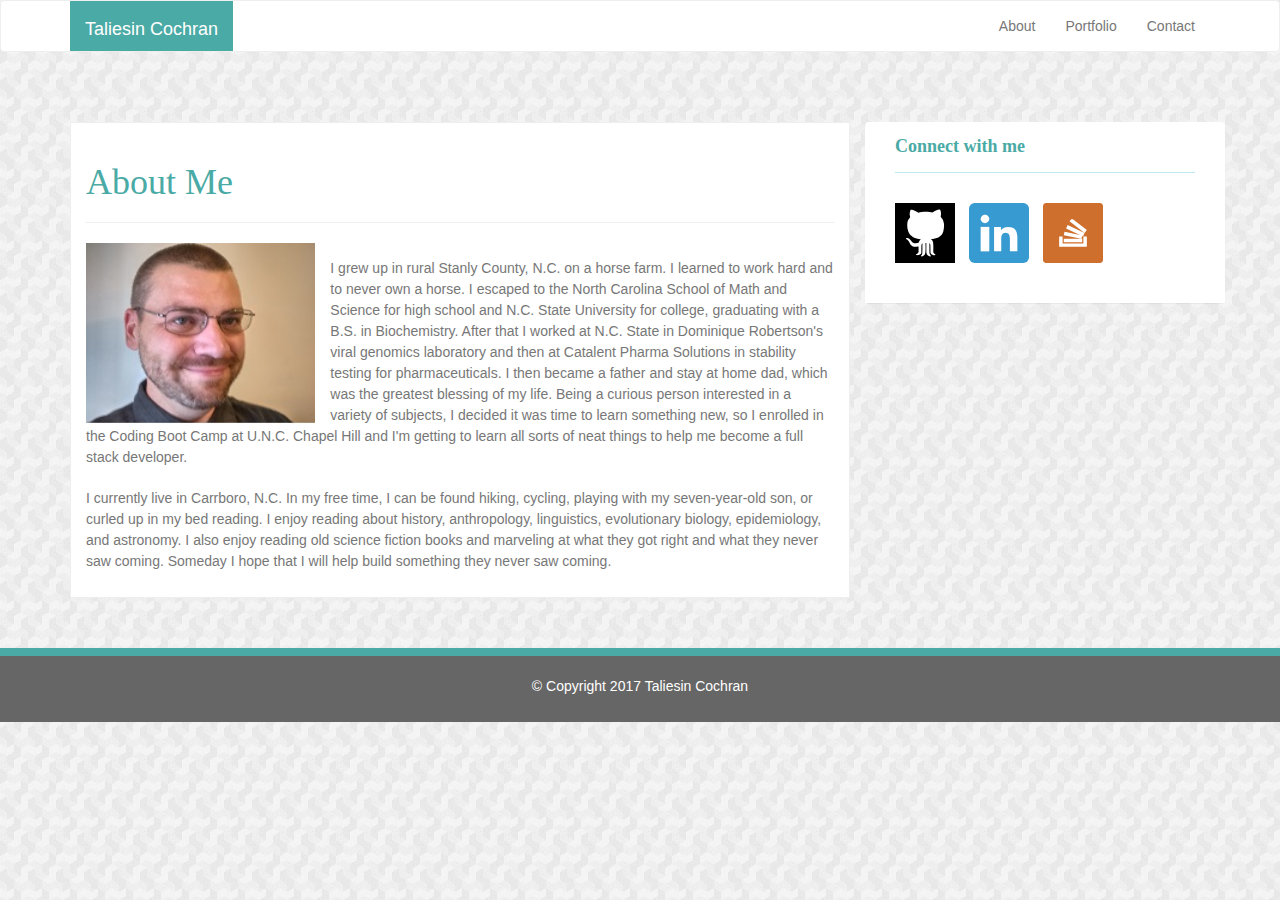
<file: index.html>
<!DOCTYPE html>
<html lang='en'>
<head>
  <meta charset="utf-8">
  <meta name="viewport" content="width=device-width, initial-scale=1">
  <link rel="stylesheet" href="https://maxcdn.bootstrapcdn.com/bootstrap/3.3.7/css/bootstrap.min.css">
  <link rel='stylesheet' type='text/css' href='assets/css/style.css'>
	<title>About Me</title>
</head>
<body>	
	<nav class='navbar navbar-default'>
	<div class="container">
		<div class='navbar-header'>
			<span class='navbar-brand bg-teal' href='#'><p class='text-white'>Taliesin Cochran</p></span>
		</div>
		<div class='collapse.in navbar-collapse'>
			<ul class='nav navbar-nav navbar-right marginCorrect'>
				<li class='floatL'><a href='index.html'>About</a></li>
				<li class='floatL'><a href='portfolio.html'>Portfolio</a></li>
				<li class='floatL'><a href='contact.html'>Contact</a></li>
			</ul>
		</div>
	</div>
	</nav>
	<div class='container'>
	<!--open row-->
		<div class='row'>
		<!--open column 1-->
			<div class=' col-md-8 col-sm-12 bg-white main marginCorrect'>
				<div class='page-header'>
					<h1 class='text-info bg-white'>About Me</h1>
				</div>
			<!--open subrow-->
				<div class='row'>
				<!--open subcolumn 1-1 -->			
					<div class='col-md-4 col-sm-12'>
						<img src="assets/images/profile.jpg" alt='Taliesin Cochran' class='img-responsive'>
				<!--close subcolumn 1-1 -->
					</div>
					<!--no column so that the text will wrap-->
						<p class='text-muted textPaddingTop'>I grew up in rural Stanly County, N.C. on a horse farm. I learned to work hard and to never own a horse. I escaped to the North Carolina School of Math and Science for high school and N.C. State University for college, graduating with a B.S. in Biochemistry.  After that I worked at N.C. State in Dominique Robertson's viral genomics laboratory and then at Catalent Pharma Solutions in stability testing for pharmaceuticals.  I then became a father and stay at home dad, which was the greatest blessing of my life. Being a curious person interested in a variety of subjects, I decided it was time to learn something new, so I enrolled in the Coding Boot Camp at U.N.C. Chapel Hill and I'm getting to learn all sorts of neat things to help me become a full stack developer. </p>
						<p class='text-muted textPaddingBottom'>I currently live in Carrboro, N.C. In my free time, I can be found hiking, cycling, playing with my seven-year-old son, or curled up in my bed reading.  I enjoy reading about history, anthropology, linguistics, evolutionary biology, epidemiology, and astronomy. I also enjoy reading old science fiction books and marveling at what they got right and what they never saw coming. Someday I hope that I will help build something they never saw coming.</p>
				<!-- close subcolumn 1-2 -->		
					<!-- </div> -->
			<!--close subrow-->
				</div>
		<!--close column 1-->
			</div>
		<!-- open column 2-->
			<div class='col-md-4 col-sm-12'>
				<div class='panel panel-info main marginCorrect stackfix'>
					<div class='panel-heading'>
						<h3 class='panel-title'>Connect with me</h3>
					</div>
					<div class='panel-body bg-white'>
						<ul class='list-inline'>
							<li>
							<a href='https://github.com/taliesincochran'><img class='image-thumbnail' src=assets/images/github.svg alt="github" width=60 height=60></a>
							</li>
							<li>
							<a href='https://www.linkedin.com/in/t-d-cochran-029a1011'><img class='image-thumbnail' src=assets/images/linkedin.svg alt='linkedin' width=60 height=60></a>
							</li>
							<li>
							<a href='https://stackoverflow.com/users/8229479/taliesin-cochran'><img class='image-thumbnail' src=assets/images/stackoverflow.svg alt='stackowerflow' width=60 height=60></a>
							</li>
						</ul>
					</div>
				</div>
		<!--close column 2-->		
			</div>
	<!--close row-->
		</div>
<!--close container-->
	</div>
		<footer class="center-block navbar-fixed-bottom navbar-collapse footer footer-text">
        <p class="text-white text-center">© Copyright 2017 Taliesin Cochran</p>
	</footer>
</body>
</html>
</file>
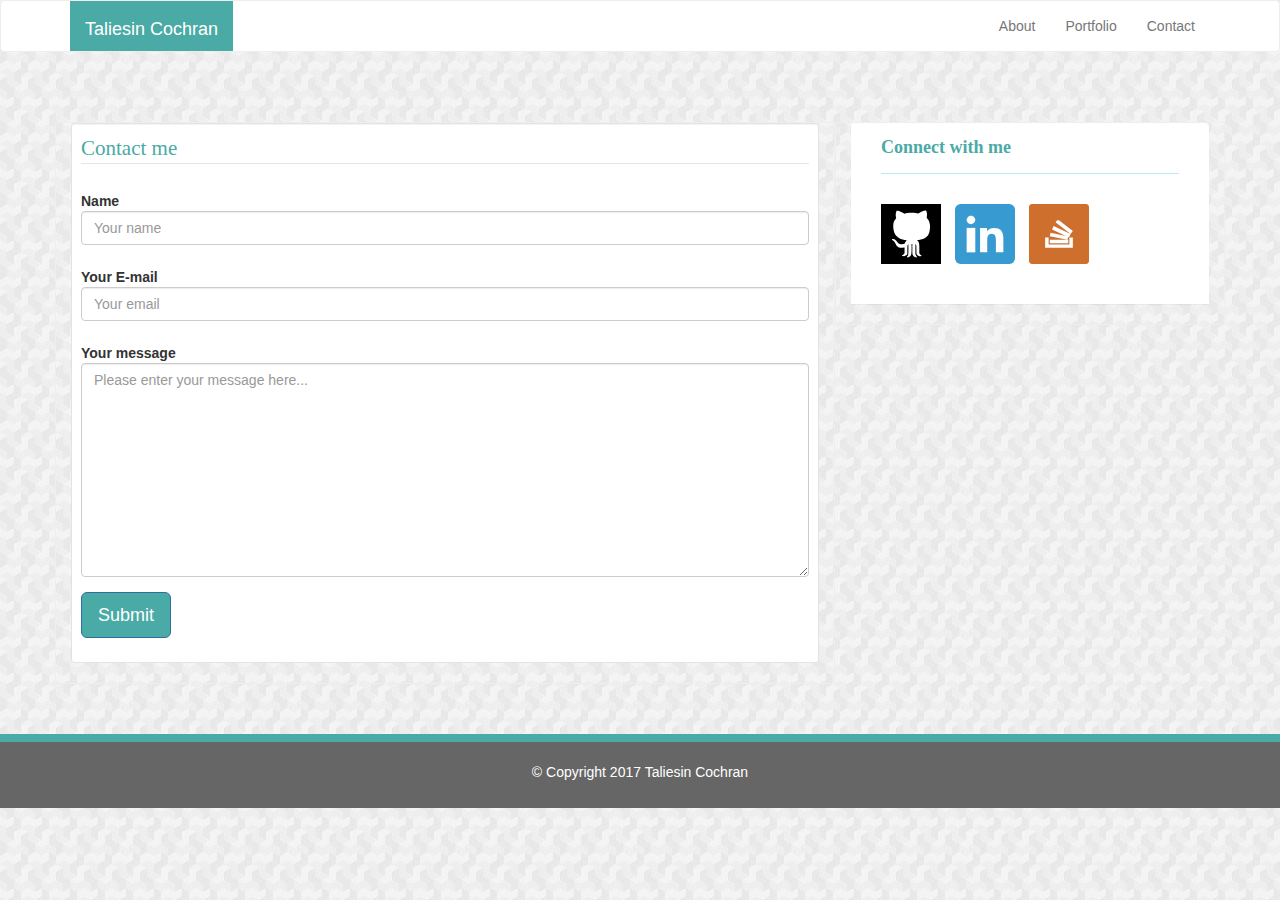
<file: contact.html>
<!DOCTYPE html>
<html lang='en'>
<head>
  <meta charset="utf-8">
  <meta name="viewport" content="width=device-width, initial-scale=1">
  <link rel="stylesheet" href="https://maxcdn.bootstrapcdn.com/bootstrap/3.3.7/css/bootstrap.min.css">
  <link rel='stylesheet' type='text/css' href='assets/css/style.css'>
	<title>Contact Me</title>
</head>
<body>
	
	<nav class='navbar navbar-default'>
		<div class="container">
		<div class='navbar-header'>
			<span class='navbar-brand bg-teal' href='#'><p class='text-white'>Taliesin Cochran</p></span>
		</div>
		<div class='collapse.in navbar-collapse'>
			<ul class='nav navbar-nav navbar-right'>
				<li class='floatL'><a href='index.html'>About</a></li>
				<li class='floatL'><a href='portfolio.html'>Portfolio</a></li>
				<li class='floatL'><a href='contact.html'>Contact</a></li>
			</ul>
		</div>
		</div>
	</nav>
<!--open container-->
	<div class='container'>
	<!--open row-->
		<div class='row'>
		<!--open column 1-->
			<div class='col-md-8 col-sm-12 main'>
				<div class="well well-sm  bg-white">
	            	<form class="form-horizontal" action="" method="post">
	          			<fieldset>
	            			<legend class="text-left text-info">Contact me</legend>
	    				<!-- Name input-->
	           				<div class="form-group">
	            				<label class="col-md-12 control-label" for="name">Name</label>
	              				<div class="col-md-12">
	                				<input id="name" name="name" type="text" placeholder="Your name" class="form-control">
	              				</div>
	           				</div>
	    			<!-- Email input-->
	           				<div class="form-group">
	             				<label class="col-md-12 control-label" for="email">Your E-mail</label>
	              				<div class="col-md-12">
	                				<input id="email" name="email" type="text" placeholder="Your email" class="form-control">
	              				</div>
	            			</div>
	    				<!-- Message body -->
	          				<div class="form-group">
	             				<label class="col-md-12 control-label" for="message">Your message</label>
	              				<div class="col-md-12">
	               					<textarea class="form-control" id="message" name="message" placeholder="Please enter your message here..." rows="10"></textarea>
	             				</div>
	           				</div>
	              		<!-- Form actions -->
	            			<div class="form-group">
	             				<div class="col-md-12 text-left">
	               					<button type="submit" class="btn btn-primary btn-lg">Submit</button>
	             				</div>
	            			</div>
	          			</fieldset>
	          		</form>
	          	</div>
	        </div>
			<!-- open column 2-->
			<div class='col-md-4 col-sm-12 main topMarginfix'>
				<div class='panel panel-info'>
					<div class='panel-heading'>
						<h3 class='panel-title'>Connect with me</h3>
					</div>
					<div class='panel-body bg-white'>
						<ul class='list-inline'>
							<li>
							<a href='https://github.com/taliesincochran'><img class='image-thumbnail' src=assets/images/github.svg alt="github" width=60 height=60></a>
							</li>
							<li>
							<a href='https://www.linkedin.com/in/t-d-cochran-029a1011'><img class='image-thumbnail' src=assets/images/linkedin.svg alt='linkedin' width=60 height=60></a>
							</li>
							<li>
							<a href='https://stackoverflow.com/users/8229479/taliesin-cochran'><img class='image-thumbnail' src=assets/images/stackoverflow.svg alt='stackowerflow' width=60 height=60></a>
							</li>
						</ul>
					</div>
				</div>
		<!--close column 2-->		
			</div>
	<!--close row-->
		</div>
<!--close container-->
	</div>
	<footer class="center-block navbar-fixed-bottom navbar-collapse footer footer-text">
        <p class="text-white text-center">© Copyright 2017 Taliesin Cochran</p>
	</footer>

</body>
</html>
</file>
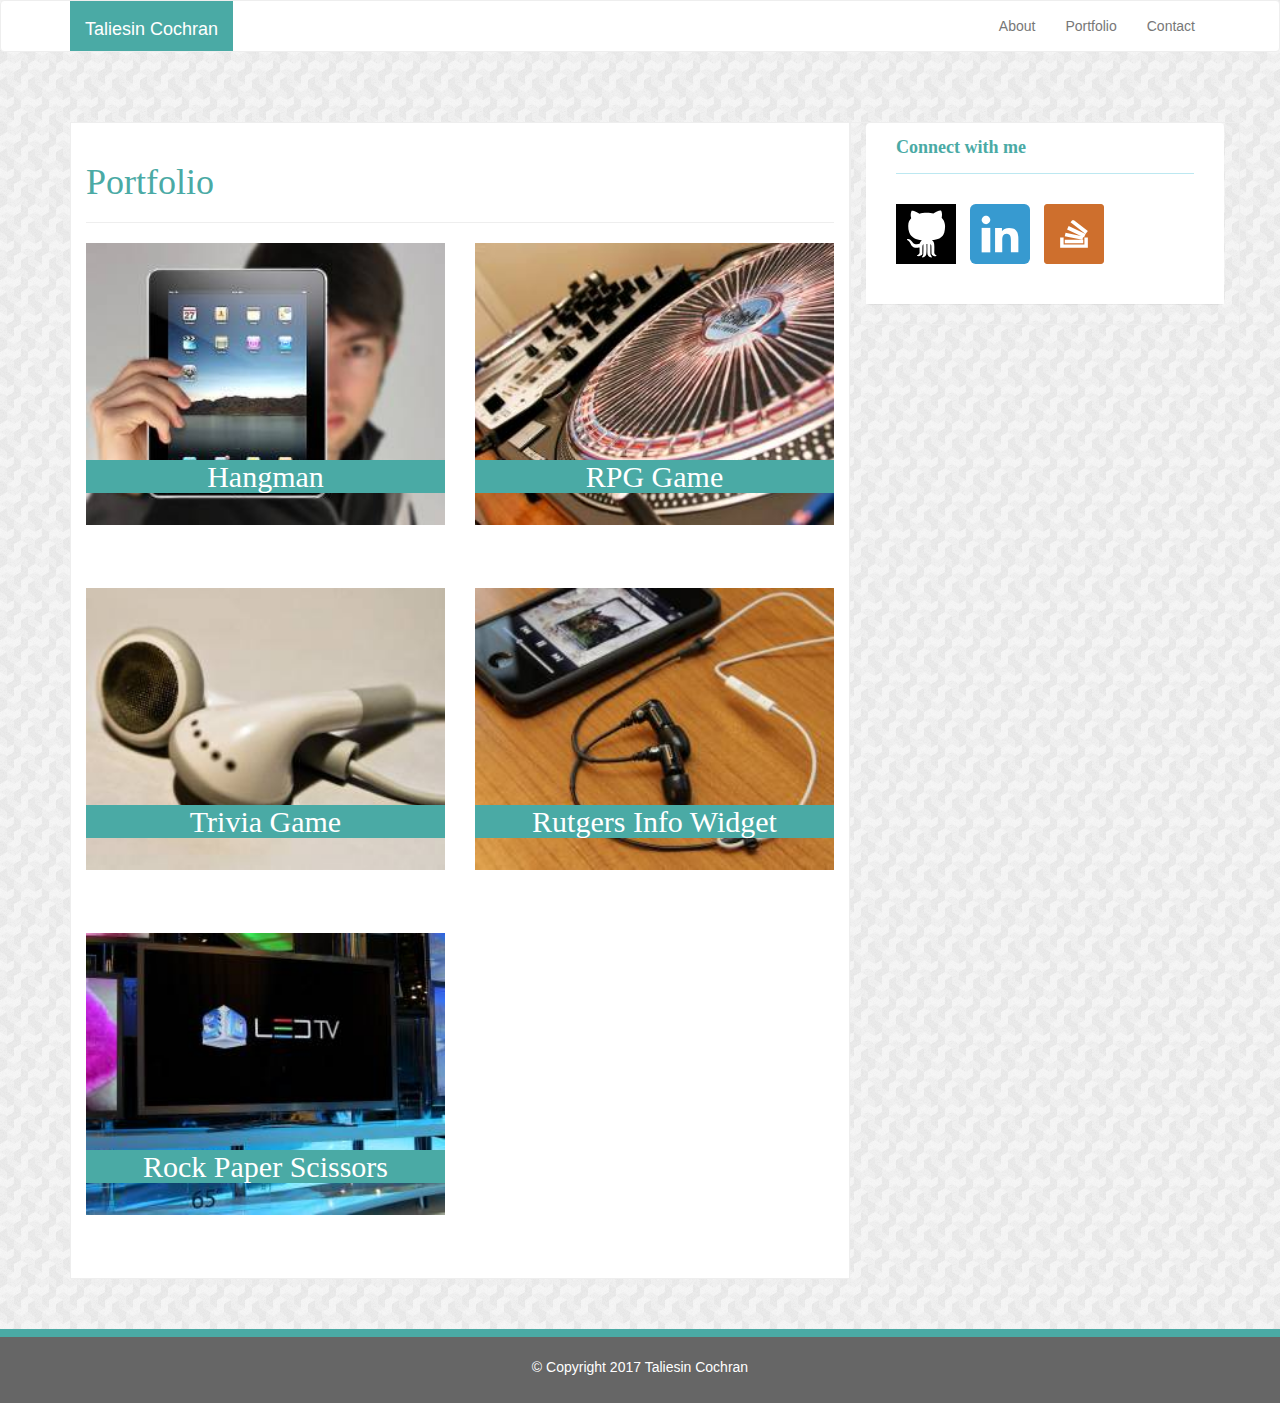
<file: portfolio.html>
<!DOCTYPE html>
<html lang='en'>
<head>
  <meta charset="utf-8">
  <meta name="viewport" content="width=device-width, initial-scale=1">
  <link rel="stylesheet" href="https://maxcdn.bootstrapcdn.com/bootstrap/3.3.7/css/bootstrap.min.css">
  <link rel='stylesheet' type='text/css' href='assets/css/style.css'>
	<title>Portfolio</title>
</head>
<body>

	<nav class='navbar navbar-default'>
	<div class="container">
		<div class='navbar-header'>
			<a class='navbar-brand bg-teal' href=><p class='text-white'>Taliesin Cochran</p></a>
		</div>
		<div class='collapse.in navbar-collapse'>
			<ul class='nav navbar-nav navbar-right marginCorrect'>
				<li class='floatL'><a href='index.html'>About</a></li>
				<li class='floatL'><a href='portfolio.html'>Portfolio</a></li>
				<li class='floatL'><a href='contact.html'>Contact</a></li>
			</ul>
		</div>
	</div>
	</nav>
	<div class='container'>
	<!--open row-->
		<div class='row'>
		<!--open column 1-->
			<div class='col-md-8 col-sm-12 main bg-white marginCorrect'>
				<div class='page-header'>
					<h1 class='text-info'>Portfolio</h1>
				</div>
			<!--open subrow-->
				<div class='row'>							
					<div class='col-md-6  col-sm-12'>
						<a href="#"> <img src="assets/images/image1.jpg" class='img-responsive' alt="Hangman"> </a>
						<h2 class='listTextPosition text-center'>Hangman</h2>									
					</div>
					<div class='col-md-6  col-sm-12'>
						<a href="#"> <img src="assets/images/image2.jpg" class='img-responsive' alt='RPG Game'> </a>
						<h2 class='listTextPosition text-center'>RPG Game</h2>
					</div>
				</div>
			<!--open subrow-->	
				<div class='row'>
					<div class='col-md-6  col-sm-12'>
							<a href="#"> <img src="assets/images/image3.jpg" class='img-responsive' alt='Trivia Game'> </a>
							<h2 class='listTextPosition text-center'>Trivia Game</h2>
					</div>
					<div class='col-md-6  col-sm-12'>
							<a href="#"> <img src="assets/images/image4.jpg" class='img-responsive' alt='Rutgers Info Widget'> </a>
							<h2 class='listTextPosition text-center'>Rutgers Info Widget</h2>
					</div>	
			<!--close subrow-->
				</div>
			<!--open subrow-->	
				<div class='row'>
					<div class='col-md-6  col-sm-12'>
							<a href="#"> <img src="assets/images/image5.jpg" class='img-responsive' alt='Rock Paper Scissors'> </a>
							<h2 class='listTextPosition text-center'>Rock Paper Scissors</h2>
					</div>
			<!--close subrow-->
				</div>		
		<!--close column 1-->	
			</div>
		<!-- open column 2-->
			<div class='col-md-4 col-sm-12 main marginCorrect'>
				<div class='panel panel-info stackfix2'>
					<div class='panel-heading'>
						<h2 class='panel-title'>Connect with me</h2>
					</div>
					<div class='panel-body bg-white'>
						<ul class='list-inline'>
							<li>
							<a href='https://github.com/taliesincochran'><img class='image-thumbnail' src=assets/images/github.svg alt="github" width=60 height=60></a>
							</li>
							<li>
							<a href='https://www.linkedin.com/in/t-d-cochran-029a1011'><img class='image-thumbnail' src=assets/images/linkedin.svg alt='linkedin' width=60 height=60></a>
							</li>
							<li>
							<a href='https://stackoverflow.com/users/8229479/taliesin-cochran'><img class='image-thumbnail' src=assets/images/stackoverflow.svg alt='stackowerflow' width=60 height=60></a>
							</li>
						</ul>
					</div>
				</div>
		<!--close column 2-->		
			</div>
	<!--close row-->
		</div>
<!--close container-->
	</div>
	<footer class="center-block navbar-fixed-bottom navbar-collapse footer footer-text">
        <p class="text-white text-center">© Copyright 2017 Taliesin Cochran</p>
	</footer>
</body>
</html>
</file>
<file: assets/css/style.css>
body {
	background-image: url("../images/background.png");
	font-family: Arial, "Helvetica Neue", Helvetica, sans-serif;
}
h1,
h2,
h3,
legend {
	font-family: 'Georgia', 'Times', "Times New Roman", serif;
}
p {
	font-family: Arial, "Helvetica Neue", Helvetica, sans-serif;
	line-height: 1.5em;
}
.marginCorrect {
	margin-left:15px;
	margin-right:-15px;
}
.navbar-default .navbar-brand {
    color: #ffffff;
    width:100%;
    padding-left
}
.panel-info > .panel-heading {
  color: #4aaaa5;
  background-color: #ffffff;
}
.main {
	margin-top:50px;
	margin-bottom:50px;
  border-style: solid;
  border-color: #eeeeee;
  border-width: 1px;
}
.bg-white {
	background: #ffffff;
}
.footerText {
	padding: 10px;
	background: #333333;
	}
.img-responsive {
    width: 100%;
    height: auto;
}
.navbar-default .navbar-brand:hover {
    color: #ffffff;
    background-color: #4aaaa5;
}
.text-info {
  color: #4aaaa5;
  }
 .bg-teal {
  background-color: #4aaaa5;
}
.listTextPosition,
.text-white {
	color: #ffffff;
}
.listTextPosition {
	position: relative;
	bottom: 85px;
	background: #4aaaa5;
}
.panel-body {
    padding: 30px;
}
.panel {
    border: none
}
.navbar-default {
    background-color: #ffffff;
    border-color: #eeeeee;
}
.panel-title {
    font-size: 18px;
    font-weight: bold;
}
.panel-heading {
    padding: 15px 0px 15px 0px;
    margin: 0px 30px;
}
.footer {
    position: relative;
    bottom: 0;
    width: 100%;
    border-top-style: solid;
    border-top-color: #4aaaa5;
    border-top-width: 8px;
    background-color: #666666;
    padding: 20px 0px 15px 0px;
}
.btn-primary {
	background-color: #4aaaa5;
}
.form-horizontal .control-label {
    padding-top: 7px;
    margin-bottom: 0;
    text-align: right;
}
.textPaddingTop {
	padding: 15px 15px 0px 15px;
}
.textPaddingBottom {
	padding: 10px 15px 15px 15px;
}

@media screen and (max-width:991px) {
  .stackfix {
  	margin: 0px -30px 50px 0px;
  }
  .stackfix2 {
    margin: 0px -14px 50px -14px;
}
  .topMarginfix {
  	margin: -25px 0px 25px 0px;
  }
  }

@media (min-width: 768px) {
.navbar>.container .navbar-brand, .navbar>.container-fluid .navbar-brand {
    margin-left: 0px;
}.form-horizontal .control-label {
    padding-top: 7px;
    margin-bottom: 0;
    text-align: left;
}
}
@media screen and (max-width:768px) {
.floatL {
	float:left;
	padding-left:8.75%;
	padding-right:9%;
	border-left-color: #eeeeee;
    border-left-width: 1px;
    border-left-style: solid;
}
}
.navbar-brand {
/*	padding: 5px 38% 5px 38%;*/
	text-align: center;
}
.navbar-header {
	background-color: #4aaaa5;
}
</file>
